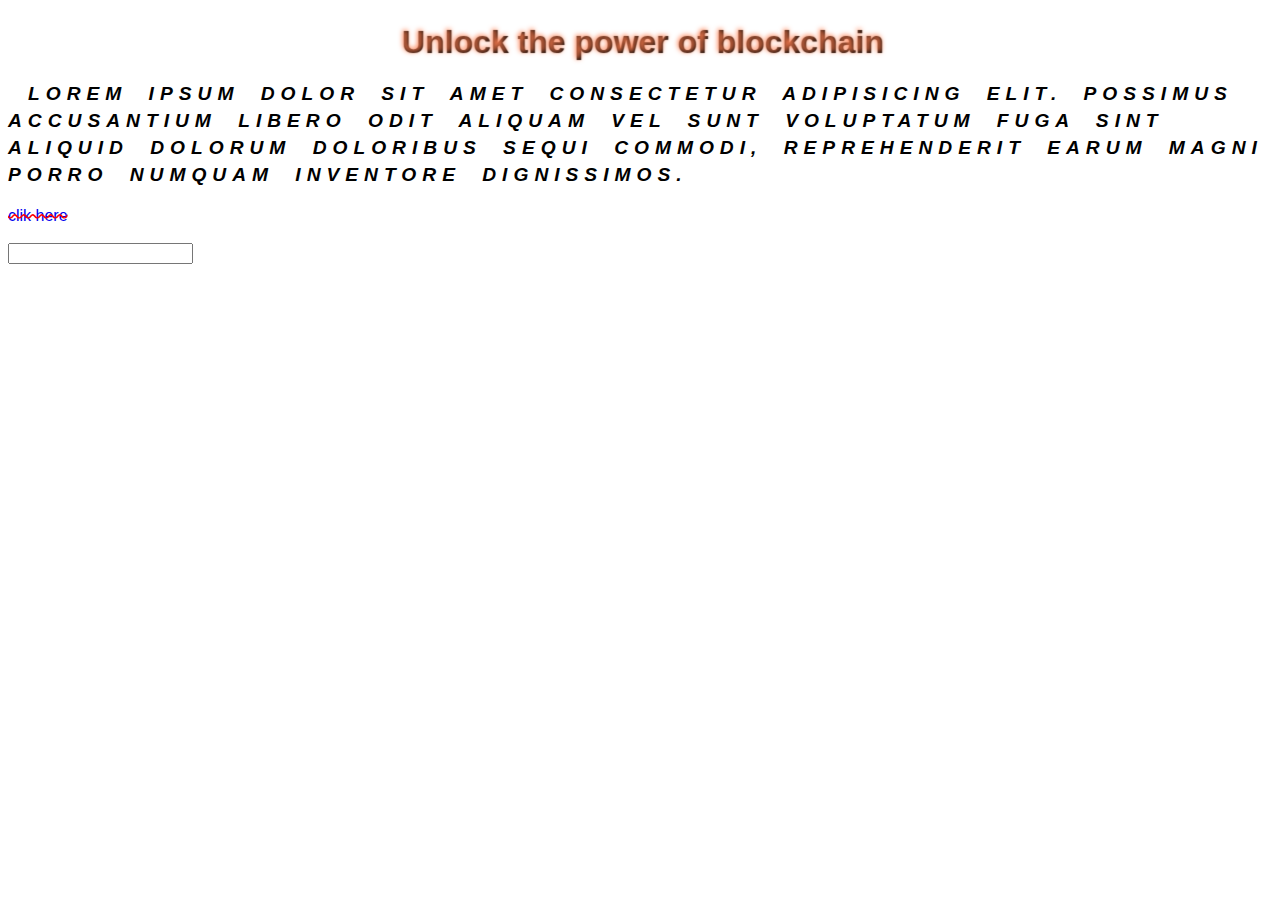
<file: text and font/index.html>
<!DOCTYPE html>
<html lang="en">

<head>
    <meta charset="UTF-8">
    <meta http-equiv="X-UA-Compatible" content="IE=edge">
    <meta name="viewport" content="width=device-width, initial-scale=1.0">
    <title>Text and Font</title>
    <link rel="stylesheet" href="style.css">
</head>

<body>
    <h1>Unlock the power of blockchain</h1>
    <p>Lorem ipsum dolor sit amet consectetur adipisicing elit. Possimus accusantium libero odit aliquam vel sunt
        voluptatum fuga sint aliquid dolorum doloribus sequi commodi, reprehenderit earum magni porro numquam inventore
        dignissimos.
    </p>
    <a href="#">clik here</a>
    <br><br>

    <input type="text">

</body>

</html>
</file>
<file: text and font/style.css>
body{
    font-family: 'Franklin Gothic Medium', 'Arial Narrow', Arial, sans-serif;
}
h1{
    text-shadow: 2px 2px 5px coral, 3px 3px 1px black;
    text-align: center;
    color: transparent;
}

a{
    text-decoration: line-through;
    text-decoration-color: red;
    text-decoration-style: wavy;
}

p{
    text-transform: uppercase;
    text-indent: 20px;
    letter-spacing: 6px;
    line-height: 27px;
    word-spacing: 10px;
    font-size: 1.2rem;
    font-weight: 600;
    font-style: italic;
}

input{
    text-transform: uppercase;
    color: transparent;
    text-shadow: 1px 1px 3px black;
}
</file>
